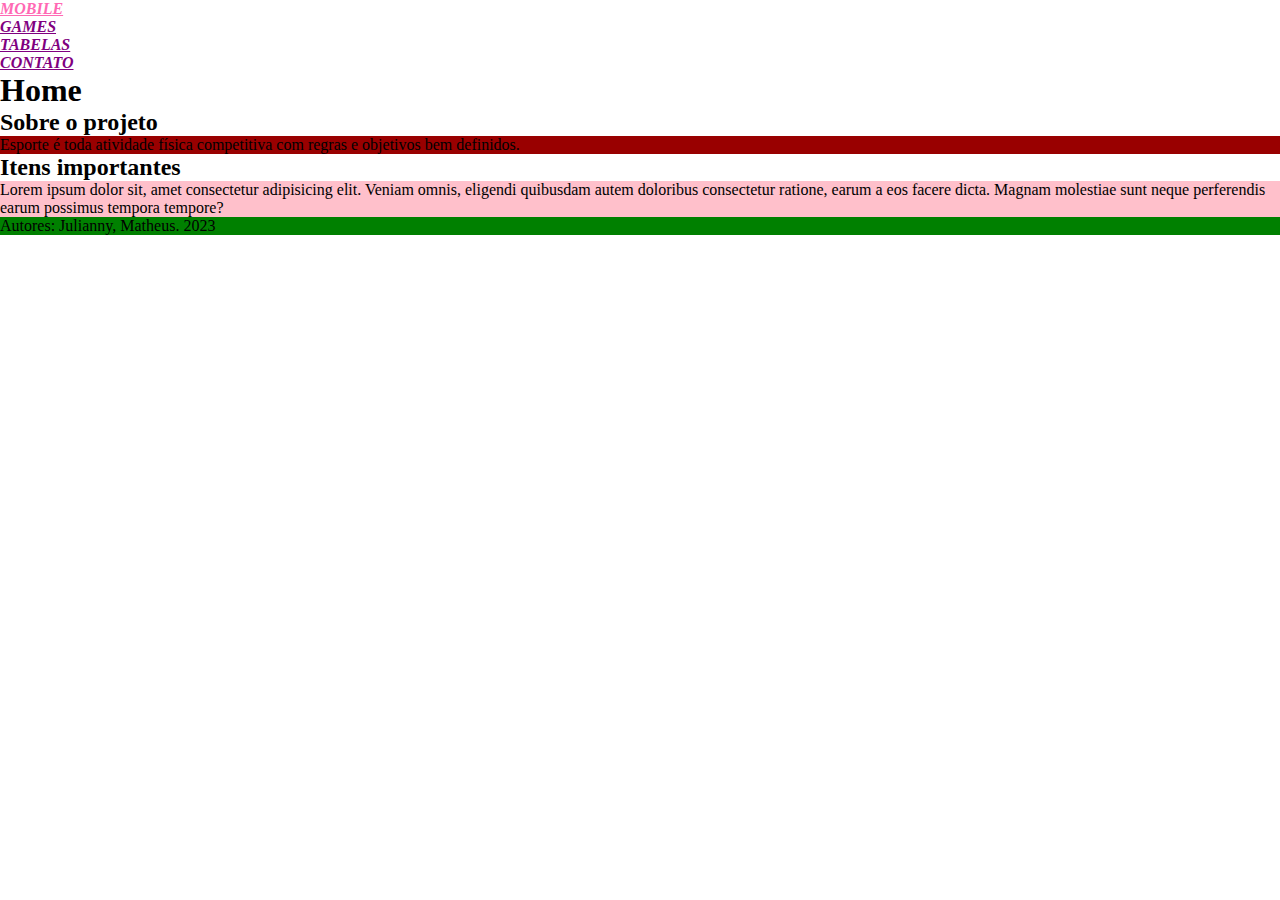
<file: index.html>
<!DOCTYPE html>
<html lang="pt-br">
<head>
    <meta charset="UTF-8">
    <meta http-equiv="X-UA-Compatible" content="IE=edge">
    <meta name="viewport" content="width=device-width, initial-scale=1.0">
    <link rel="stylesheet" href="css/style.css">
   
    <title>Home</title>


</head>
<body>
    <div>
        <nav>
            <ul>
                <li>
                    <a href="mobile.html">MOBILE</a>
                </li>
                <li>
                    <a href="games.html">GAMES</a>
                </li>
                <li>
                    <a href="tabelas.html">TABELAS</a>
                </li>
                <li>
                    <a href="contato.html">CONTATO</a>
                </li>
            </ul>
        </nav>

        <header>
            <h1>Home</h1>
        </header> 

        <section>
            <h2>Sobre o projeto</h2>
            <p style="background-color: #900">Esporte é toda atividade física competitiva com regras e objetivos bem definidos.</p>
        </section>
        <section>
            <h2>Itens importantes</h2>
            <p>
                Lorem ipsum dolor sit, amet consectetur adipisicing elit. Veniam omnis, eligendi quibusdam autem doloribus consectetur ratione, earum a eos facere dicta. Magnam molestiae sunt neque perferendis earum possimus tempora tempore?
            </p>
        </section>

        <footer>
                Autores: Julianny, Matheus. 2023
        </footer>


    </div>
</body>
</html>
</file>
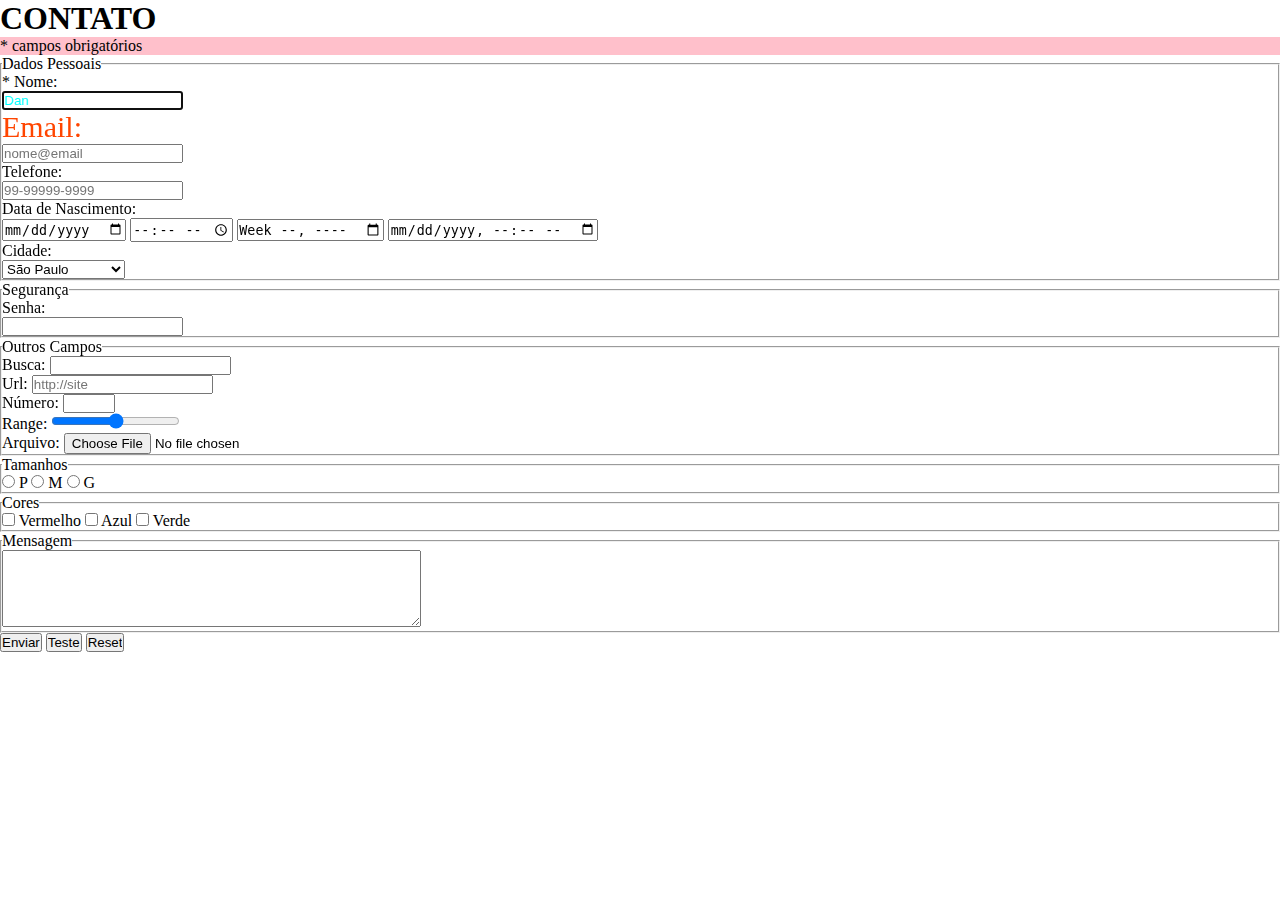
<file: contato.html>
<!DOCTYPE html>
<html lang="pt-br">

<head>
    <meta charset="UTF-8">
    <meta http-equiv="X-UA-Compatible" content="IE=edge">
    <meta name="viewport" content="width=device-width, initial-scale=1.0">
    <link rel="stylesheet" href="css/style.css">
    <title>CONTATO</title>
</head>

<body>
    <header>
        <h1>CONTATO</h1>
    </header>
    <section>
        <form name="contato" action="index.html" method="get">
            <p>* campos obrigatórios</p>
            
            <fieldset>
                <legend>Dados Pessoais</legend>

                <label for="idNome">* Nome: </label> <br>
                <input type="text" name="nome" id="idNome" required autofocus value="Dan"> <br>

                <label for="idEmail" class="colorido">Email: </label> <br>
                <input type="email" name="email" id="idEmail" placeholder="nome@email"> <br>

                Telefone: <br>
                <input type="tel" id="phone" name="phone" pattern="[0-9]{2}-[0-9]{5}-[0-9]{4}"
                    placeholder="99-99999-9999"> <br>

                Data de Nascimento: <br>
                <input type="date" name="data" id="idData">
                <input type="time" name="hora" id="idHORA">
                <input type="week" name="" id="">
                <input type="datetime-local" name="" id="">
                <br>


                Cidade: <br>

                <select name="cidade" id="idCidade">
                    <optgroup label="Sudeste">
                        <option value="SP">São Paulo</option>
                        <option value="RJ">Rio de Janeiro</option>
                    </optgroup>
                    <optgroup label="Sul">
                        <option value="PA">Porto Alegre</option>
                    </optgroup>

                </select>

            </fieldset>
            <fieldset>
                <legend>Segurança</legend>

                <label for="idSenha">Senha: </label> <br>
                <input type="password" name="senha" id="idSenha" minlength="8" maxlength="12"> <br>
            </fieldset>
            <fieldset>
                <legend>Outros Campos</legend>

                Busca:
                <input type="search" name="busca" id="idBusca"> <br>

                Url:
                <input type="url" name="url" id="idUrl" placeholder="http://site"> <br>

                Número:
                <input type="number" name="numero" id="idNumero" min="2" max="10" step="2"> <br>

                Range:
                <input type="range" name="range" id="idRange" min="0" max="10"> <br>

                Arquivo:
                <input type="file" name="arquivo" id="idArquivo">


            </fieldset>

            <fieldset>
                <legend>Tamanhos</legend>

                <input type="radio" name="tamanho" id="idP" value="P"> P
                <input type="radio" name="tamanho" id="idM" value="M"> M
                <input type="radio" name="tamanho" id="idG" value="G"> G

            </fieldset>

            <fieldset>
                <legend>Cores</legend>

                <input type="checkbox" name="cor" id="idVermelho" value="Vermelho"> Vermelho
                <input type="checkbox" name="cor" id="idAzul" value="Azul"> Azul
                <input type="checkbox" name="cor" id="idVerde" value="Verde"> Verde
            </fieldset>

            <fieldset>
                <legend>Mensagem</legend>

                <textarea name="Mensagem" id="idMensagem" cols="50" rows="5"></textarea>
            </fieldset>

            <input type="submit" value="Enviar">
            <input type="button" value="Teste">
            <input type="reset">
        </form>
    </section>
</body>

</html>
</file>
<file: css/style.css>
* {
    margin: 0;
    padding: 0;
}

footer {
    background-color: green;
}

p {
    background-color: pink;
}

a {
    color: purple;
    font-weight: bold;
    font-style: italic;
}

a:hover {
    color: hotpink;
    font-weight: bold;
    font-style: italic;
  }

#idNome {
    color: cyan;
}

.colorido {
    color: orangered;
    font-size: 30px;
}
</file>
